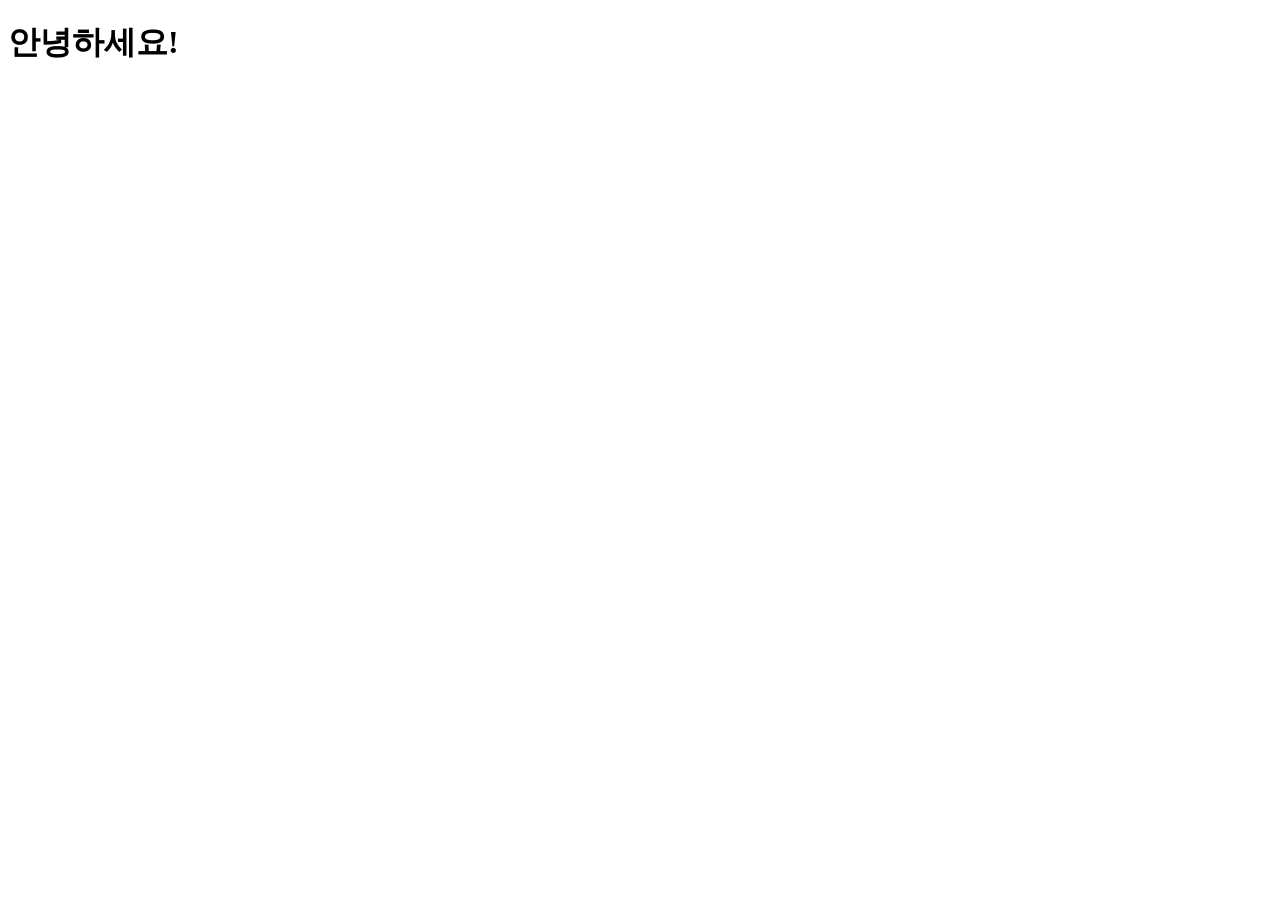
<file: index.html>
<!DOCTYPE html>
<html lang="ko">
  <head>
    <meta charset="UTF-8">
    <meta name="viewport" content="width=device-width, initial-scale=1.0">
    <title>내 첫 웹페이지</title>
  </head>
  <body>
    <h1>안녕하세요!</h1>
  </body>
</html>
</file>
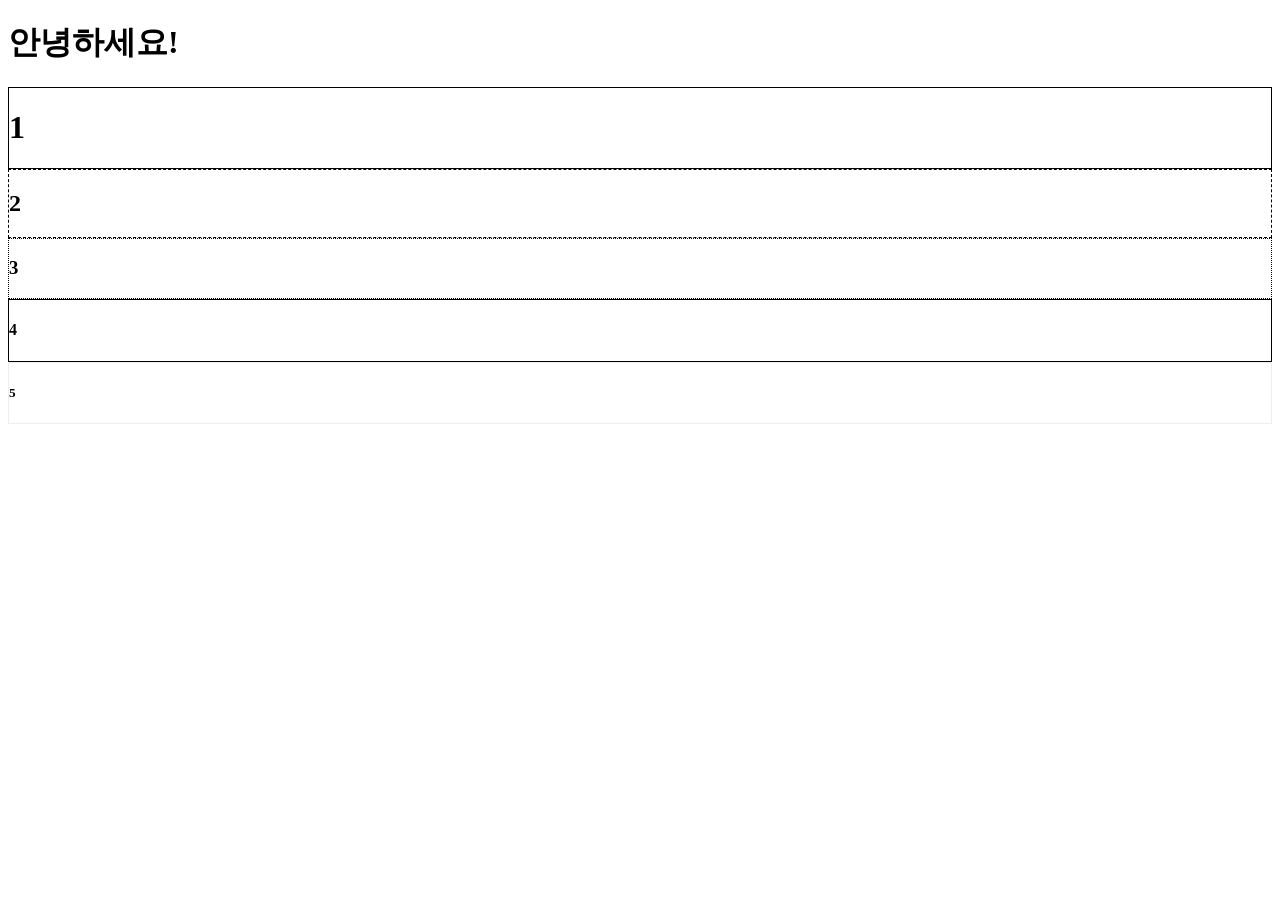
<file: index (1).html>
<!DOCTYPE html>
<html lang="ko">
  <head>
    <meta charset="UTF-8">
    <meta name="viewport" content="width=device-width, initial-scale=1.0">
    <title>내 첫 웹페이지</title>
  </head>
  <body>
    <h1>안녕하세요!</h1>

    <div style="border: 1px solid;">
      <h1>1</h1>
    </div>
    <div style="border: 1px dashed;">
      <h2>2</h2>
    </div>
    <div style="border: 1px dotted;">
      <h3>3</h3>
    </div>
    <div style="border: 1px double;">
      <h4>4</h4>
    </div>
    <div style="border: 1px groove;">
      <h5>5</h5>
    </div>
  </body>
</html>
</file>
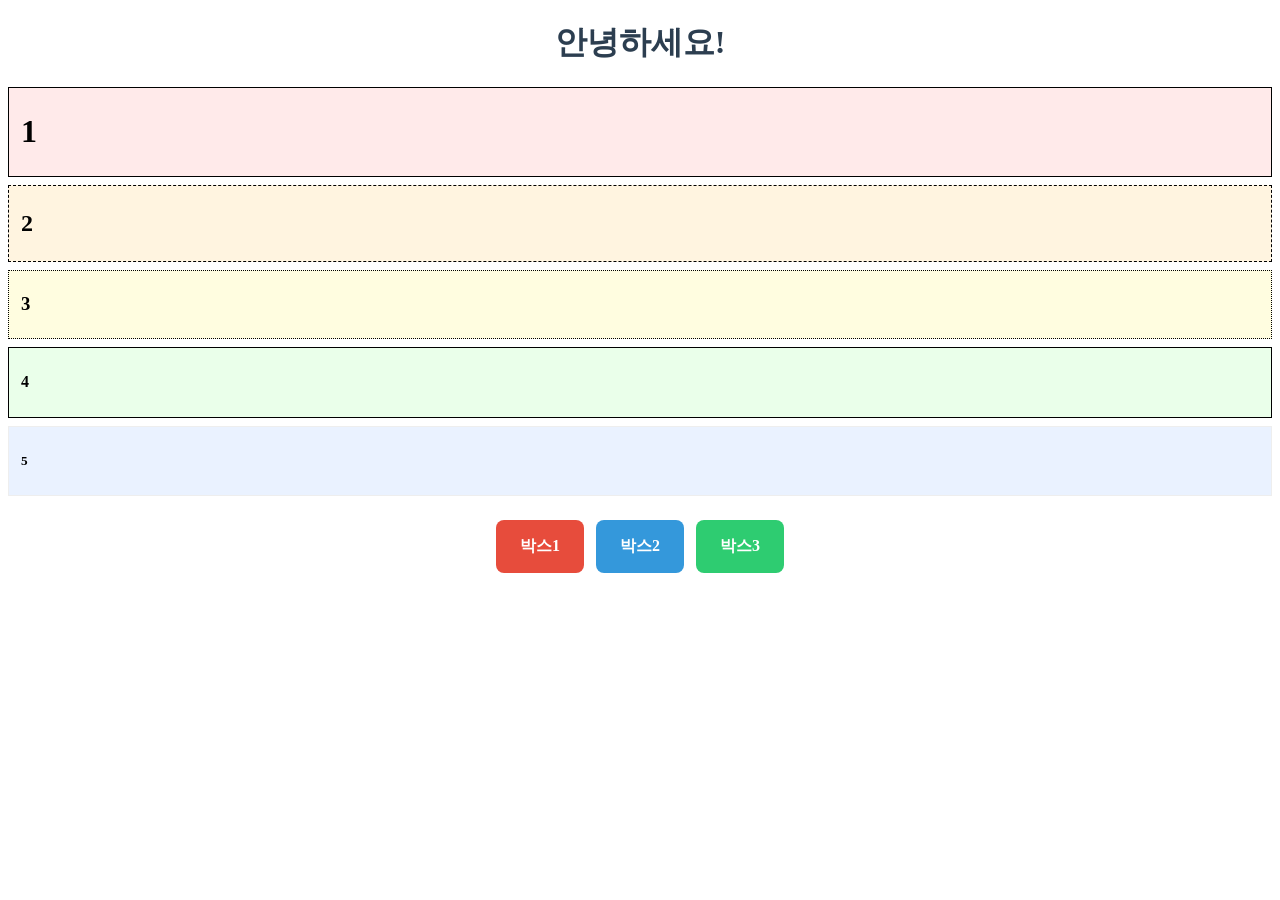
<file: index (2).html>
<!DOCTYPE html>
<html lang="ko">
  <head>
    <meta charset="UTF-8">
    <meta name="viewport" content="width=device-width, initial-scale=1.0">
    <title>내 첫 웹페이지</title>
    <style>
      /* id 선택자(#)로 스타일 지정 */
      #main-title {
        text-align: center;
        color: #2c3e50;
      }

      #border-solid  { border: 1px solid;  background-color: #ffeaea; padding: 4px 12px; margin-bottom: 8px; }
      #border-dashed { border: 1px dashed; background-color: #fff4e0; padding: 4px 12px; margin-bottom: 8px; }
      #border-dotted { border: 1px dotted; background-color: #fffde0; padding: 4px 12px; margin-bottom: 8px; }
      #border-double { border: 1px double; background-color: #eaffea; padding: 4px 12px; margin-bottom: 8px; }
      #border-groove { border: 1px groove; background-color: #eaf2ff; padding: 4px 12px; margin-bottom: 8px; }

      /* CSS: 부모에게 flex 지시 */
      #flex-container {
        display: flex;
        justify-content: center;
        gap: 12px;
        margin-top: 24px;
      }

      #box1, #box2, #box3 {
        padding: 16px 24px;
        border-radius: 8px;
        color: white;
        font-weight: bold;
      }
      #box1 { background-color: #e74c3c; }
      #box2 { background-color: #3498db; }
      #box3 { background-color: #2ecc71; }
    </style>
  </head>
  <body>
    <h1 id="main-title">안녕하세요!</h1>

    <div id="border-solid">
      <h1>1</h1>
    </div>
    <div id="border-dashed">
      <h2>2</h2>
    </div>
    <div id="border-dotted">
      <h3>3</h3>
    </div>
    <div id="border-double">
      <h4>4</h4>
    </div>
    <div id="border-groove">
      <h5>5</h5>
    </div>

    <div id="flex-container">
      <div id="box1">박스1</div>
      <div id="box2">박스2</div>
      <div id="box3">박스3</div>
    </div>
  </body>
</html>
</file>
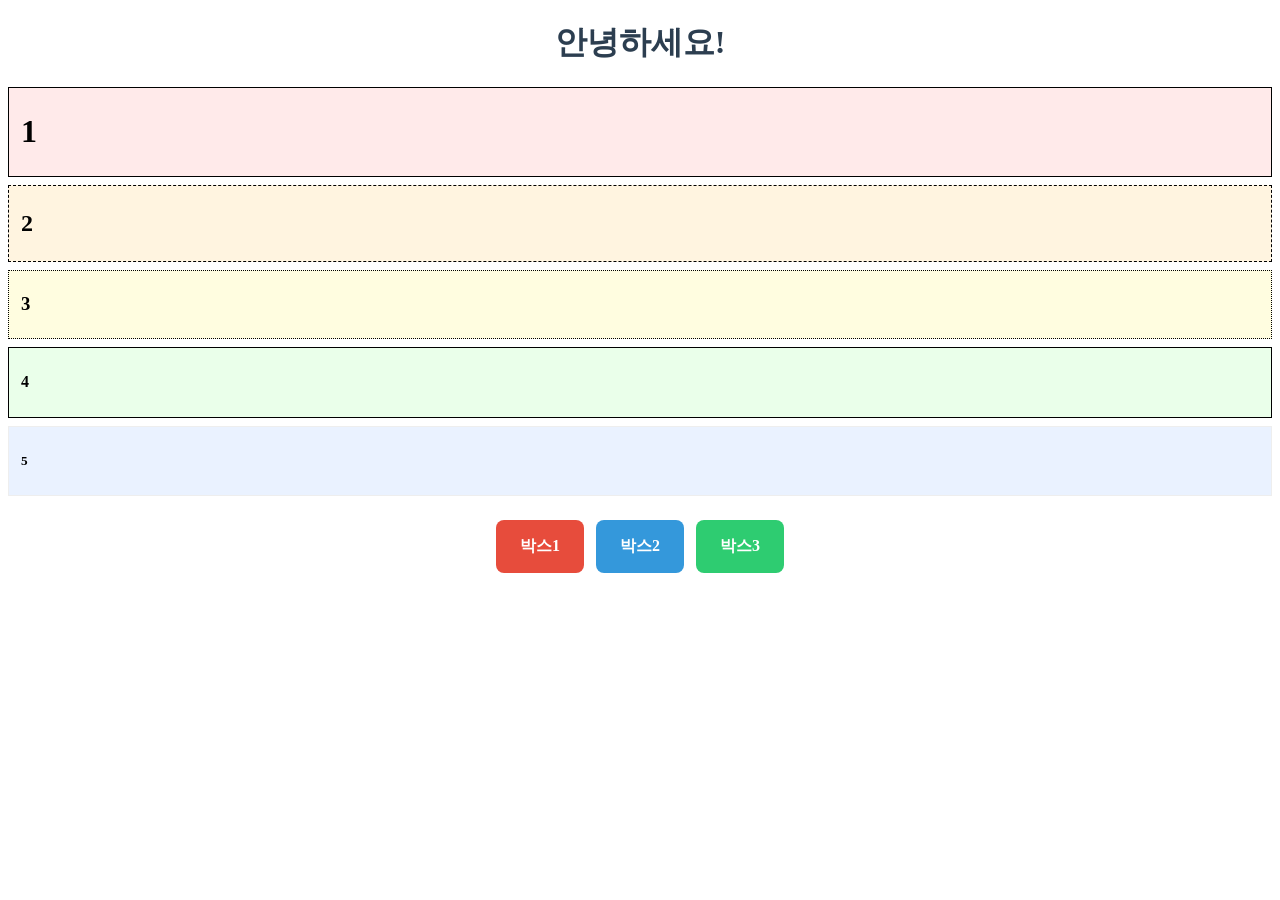
<file: index (3).html>
<!DOCTYPE html>
<html lang="ko">
  <head>
    <meta charset="UTF-8">
    <meta name="viewport" content="width=device-width, initial-scale=1.0">
    <title>내 첫 웹페이지</title>
    <link rel="stylesheet" href="style.css">
  </head>
  <body>
    <h1 id="main-title">안녕하세요!</h1>

    <div id="border-solid">
      <h1>1</h1>
    </div>
    <div id="border-dashed">
      <h2>2</h2>
    </div>
    <div id="border-dotted">
      <h3>3</h3>
    </div>
    <div id="border-double">
      <h4>4</h4>
    </div>
    <div id="border-groove">
      <h5>5</h5>
    </div>

    <div id="flex-container">
      <div id="box1">박스1</div>
      <div id="box2">박스2</div>
      <div id="box3">박스3</div>
    </div>
  </body>
</html>
</file>
<file: style.css>
/* id 선택자(#)로 스타일 지정 */
#main-title {
  text-align: center;
  color: #2c3e50;
}

#border-solid  { border: 1px solid;  background-color: #ffeaea; padding: 4px 12px; margin-bottom: 8px; }
#border-dashed { border: 1px dashed; background-color: #fff4e0; padding: 4px 12px; margin-bottom: 8px; }
#border-dotted { border: 1px dotted; background-color: #fffde0; padding: 4px 12px; margin-bottom: 8px; }
#border-double { border: 1px double; background-color: #eaffea; padding: 4px 12px; margin-bottom: 8px; }
#border-groove { border: 1px groove; background-color: #eaf2ff; padding: 4px 12px; margin-bottom: 8px; }

/* CSS: 부모에게 flex 지시 */
#flex-container {
  display: flex;
  justify-content: center;
  gap: 12px;
  margin-top: 24px;
}

#box1, #box2, #box3 {
  padding: 16px 24px;
  border-radius: 8px;
  color: white;
  font-weight: bold;
}
#box1 { background-color: #e74c3c; }
#box2 { background-color: #3498db; }
#box3 { background-color: #2ecc71; }
</file>
